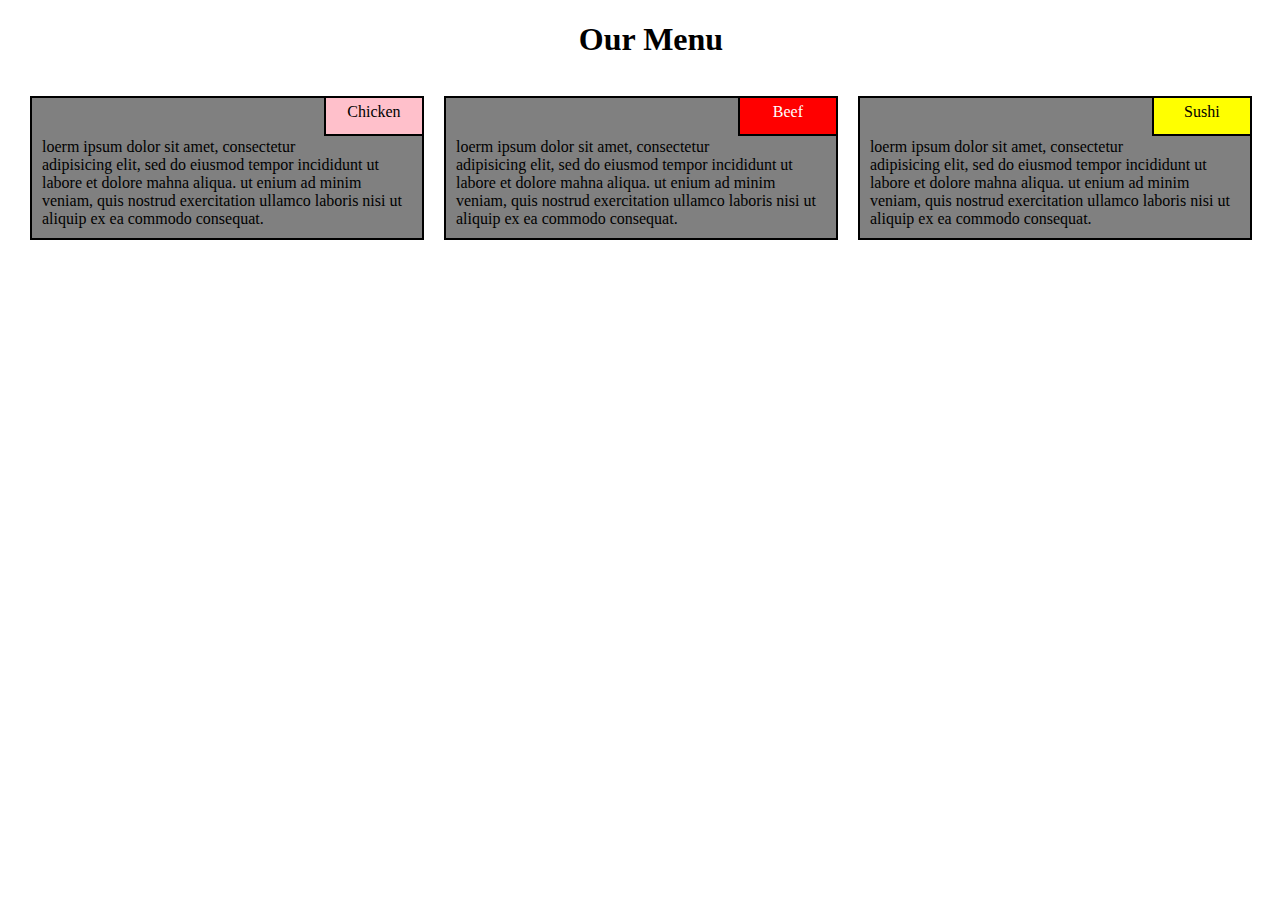
<file: Module2-solution/index.html>
<!DOCTYPE html>
<html>
<head>
	<link rel="stylesheet" type="text/css" href="style.css">
	<title>Coursera</title>
</head>
<body>
	
	<h1>Our Menu</h1>
	<div class="row">
		<div class="col-lg-4 col-md-6 col-sm-12">
			<div class="box">
				<p class="content n1">Chicken</p>
				<p class="prop">loerm ipsum dolor sit amet, consectetur adipisicing elit, sed do eiusmod tempor incididunt ut labore et dolore mahna aliqua. ut enium ad minim veniam, quis nostrud exercitation ullamco laboris nisi ut aliquip ex ea commodo consequat.</p>
			</div>
		</div>
		<div class="col-lg-4 col-md-6 col-sm-12">
			<div class="box">
				<p class="content n2">Beef</p>
				<p class="prop">loerm ipsum dolor sit amet, consectetur adipisicing elit, sed do eiusmod tempor incididunt ut labore et dolore mahna aliqua. ut enium ad minim veniam, quis nostrud exercitation ullamco laboris nisi ut aliquip ex ea commodo consequat.</p>
			</div>
		</div>
		<div class="col-lg-4 col-md-12 col-sm-12">
			<div class="box">
				<p class="content n3">Sushi</p>
				<p class="prop">loerm ipsum dolor sit amet, consectetur adipisicing elit, sed do eiusmod tempor incididunt ut labore et dolore mahna aliqua. ut enium ad minim veniam, quis nostrud exercitation ullamco laboris nisi ut aliquip ex ea commodo consequat.</p>
			</div>		
		</div>
	</div>
</body>
</html>
</file>
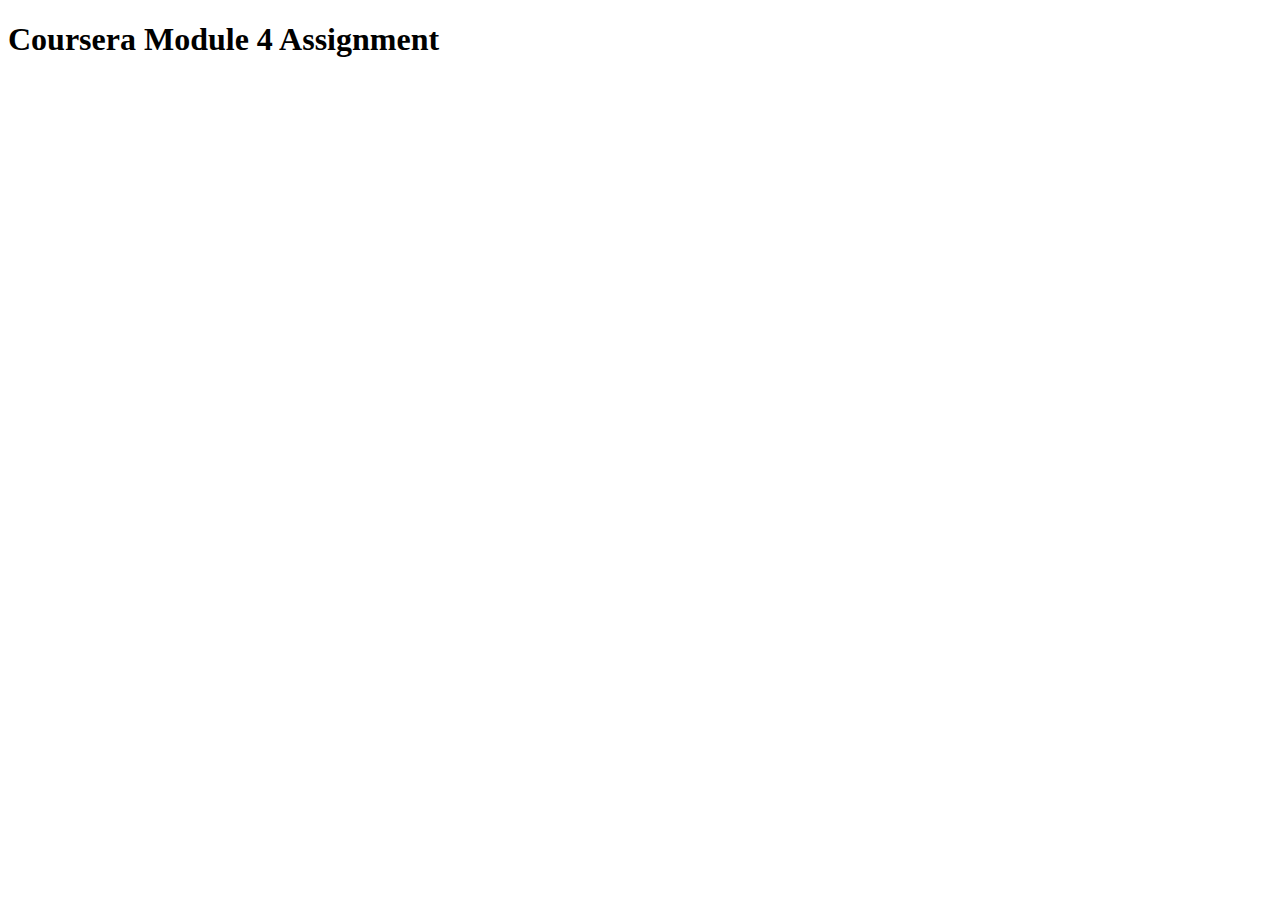
<file: Module4-solution/index.html>
<!DOCTYPE html>
<html lang="en">
<head>
	<title>Module 4 Solution</title>
	<script src="sayHello.js"></script>
	<script src="sayGoodbye.js"></script>
	<script src="script.js"></script>
</head>
<body>
	<h1>Coursera Module 4 Assignment</h1>
</body>
</html>
</file>
<file: Module2-solution/style.css>
*{
	box-sizing: border-box;
}

body{
	margin-left: 30px;	
	font-family: cursive;
}

.row{
	width: 100%;
}

h1{
	text-align: center;
}

.box{
	width: 100%;
	overflow: none;
}

.content{
	overflow: none;
	text-align: center;
	border: 2px solid black;
	width: 100px;
	height: 40px;
	padding: 5px;
	float: right;
	margin-right: 20px;
	margin-top: 0;
	position: relative;
}

.prop{
	background-color: grey;
	border: 2px solid black;
	width: auto;
	height: auto;
	padding: 10px;
	padding-top: 40px;
	margin-right: 20px;
}

.n1{
	background-color: pink;
}

.n2{
	background-color: red;
	color: white;
}

.n3{
	background-color: yellow;
}

/*Desktop View*/
@media (min-width: 992px){

	.col-lg-4{
		float: left;
		width: 33.33%
	}
}

/*Tablet View*/
@media (min-width: 768px) and (max-width: 991px){

	.col-md-6, .col-md-12{
		float: left;
	}
	.col-md-6{
		width: 50%;
	}
	.col-md-12{
		width: 100%
	}
}

/*Mobile View*/
@media (max-width: 767px){

	.col-sm-12{
		float: left;
		width: 100%;
	}
}
</file>
